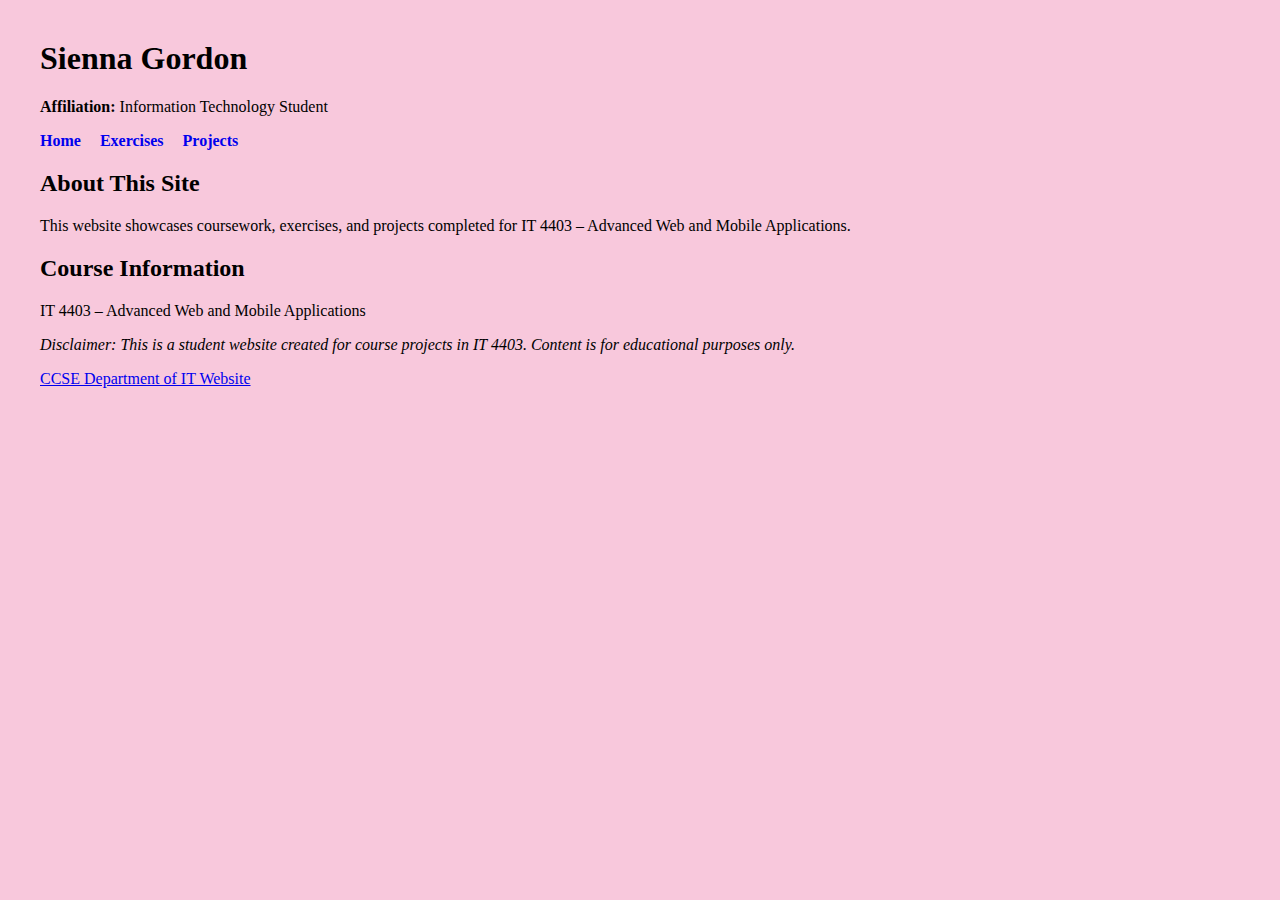
<file: index.html>
<!DOCTYPE html>
<html lang="en">
<head>
  <meta charset="UTF-8">
  <title>Sienna Gordon | IT 4403</title>
  <style>
    body {
      font-family: Times New Roman, sans-serif;
      background-color: #F8C8DC;
      color: #000000;
      margin: 40px;
    }
    nav a {
      margin-right: 15px;
      text-decoration: none;
      font-weight: bold;
    }
  </style>
</head>
<body>

  <h1>Sienna Gordon</h1>
  <p><strong>Affiliation:</strong> Information Technology Student</p>

  <nav>
    <a href="index.html">Home</a>
    <a href="exercises.html">Exercises</a>
    <a href="projects.html">Projects</a>
  </nav>

  <h2>About This Site</h2>
  <p>
    This website showcases coursework, exercises, and projects completed
    for IT 4403 – Advanced Web and Mobile Applications.
  </p>

  <h2>Course Information</h2>
  <p>IT 4403 – Advanced Web and Mobile Applications</p>

  <p><em>
    Disclaimer: This is a student website created for course projects in IT 4403.
    Content is for educational purposes only.
  </em></p>

  <p>
    <a href="https://ccse.kennesaw.edu/it/" target="_blank">
      CCSE Department of IT Website
    </a>
  </p>

</body>
</html>
</file>
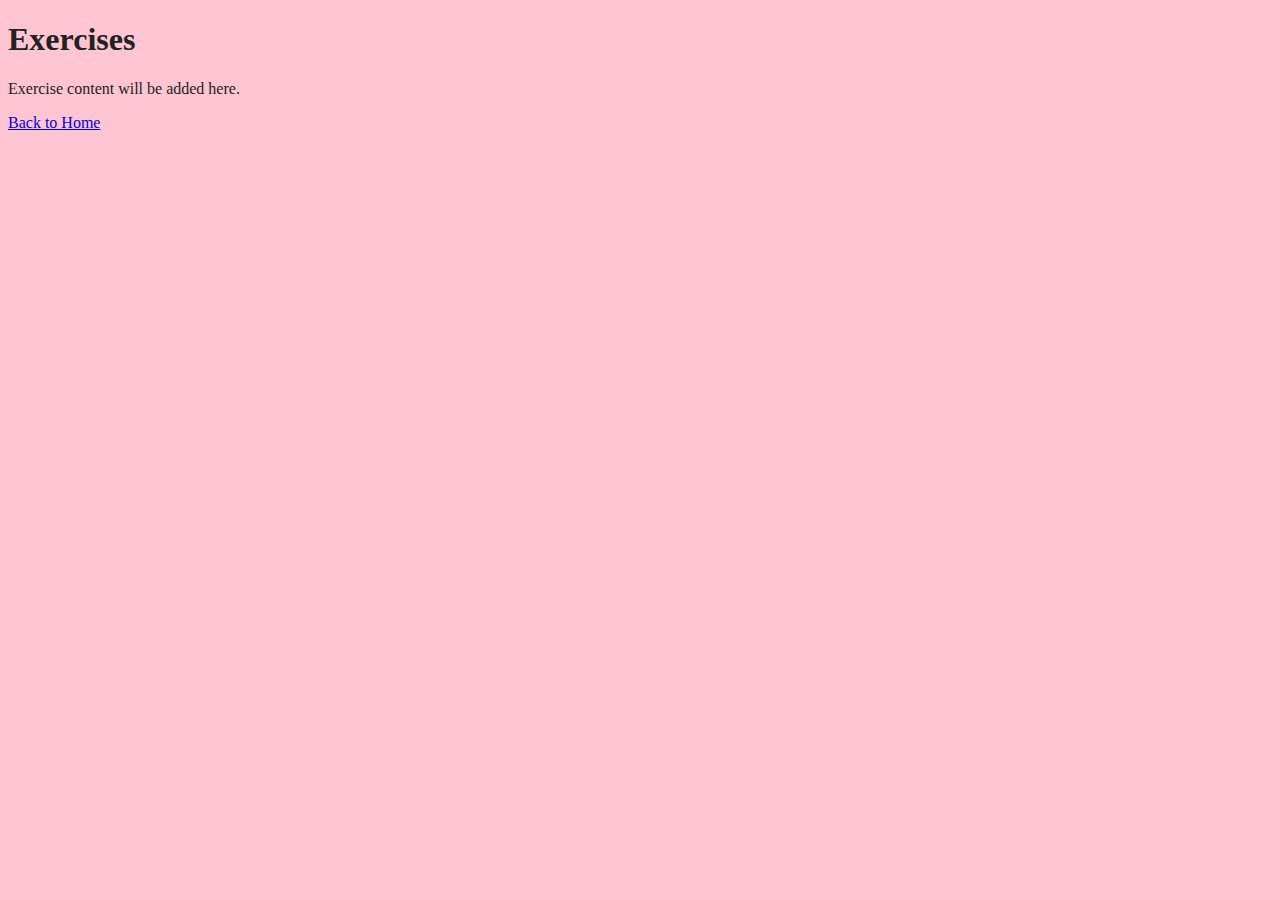
<file: exercises.html>
<!DOCTYPE html>
<html lang="en">
<head>
  <meta charset="UTF-8">
  <title>Exercises | IT 4403</title>
  <link rel="stylesheet" href="style.css">
</head>
<body>
  <h1>Exercises</h1>
  <p>Exercise content will be added here.</p>
  <a href="index.html">Back to Home</a>
</body>
</html>
</file>
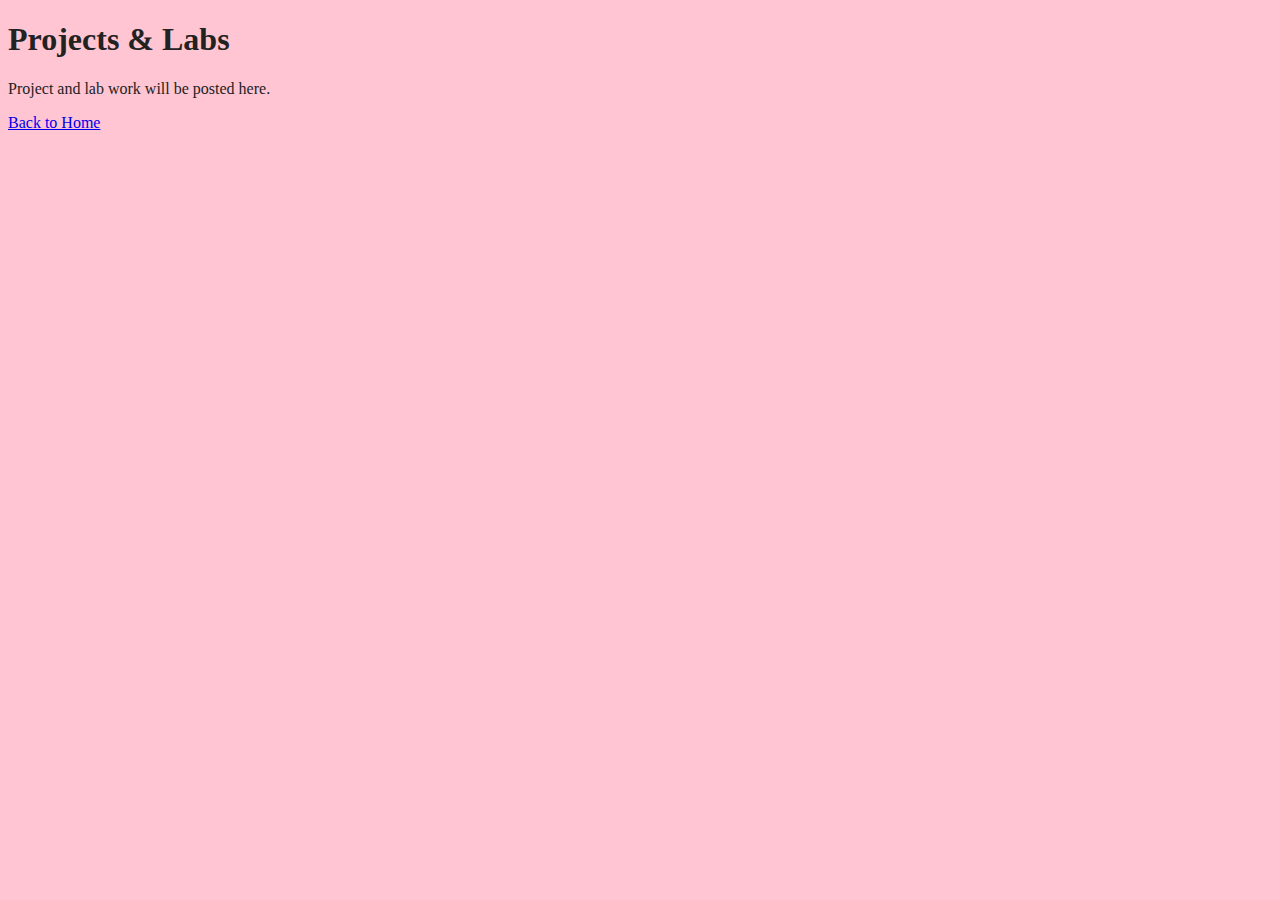
<file: projects.html>
<!DOCTYPE html>
<html lang="en">
<head>
  <meta charset="UTF-8">
  <title>Projects | IT 4403</title>
  <link rel="stylesheet" href="style.css">
</head>
<body>
  <h1>Projects & Labs</h1>
  <p>Project and lab work will be posted here.</p>
  <a href="index.html">Back to Home</a>
</body>
</html>
</file>
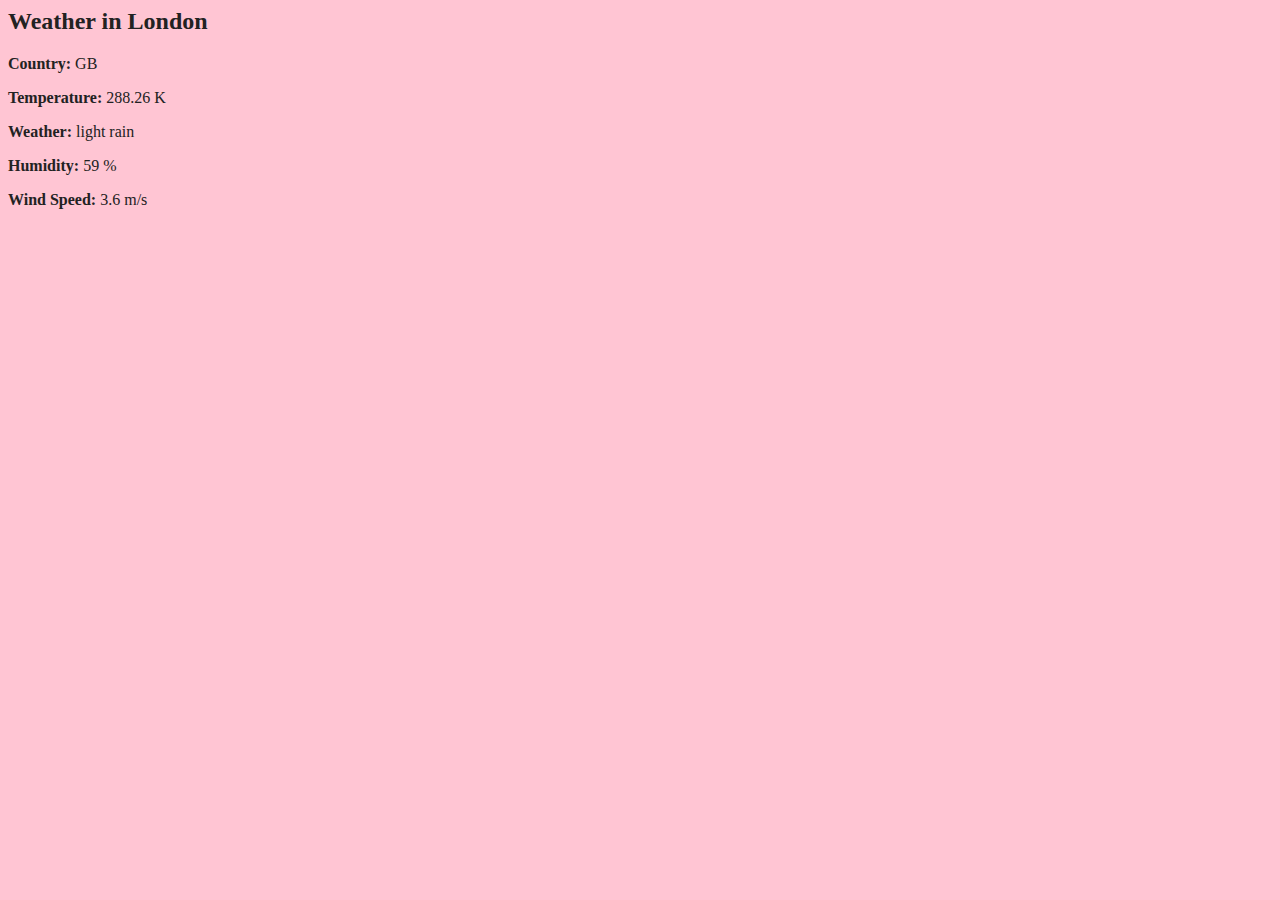
<file: Weather.html>
<html>
<head>
  <link rel="stylesheet" href="style.css">
  <title>Modified calculator</title>
</head>
<body>

<div id="weatherBox" class="info-box">
    <h2 id="cityName"></h2>

    <p><strong>Country:</strong> <span id="country"></span></p>
    <p><strong>Temperature:</strong> <span id="temp"></span></p>
    <p><strong>Weather:</strong> <span id="description"></span></p>
    <p><strong>Humidity:</strong> <span id="humidity"></span></p>
    <p><strong>Wind Speed:</strong> <span id="wind"></span></p>
</div>

<script src="https://code.jquery.com/jquery-3.6.0.min.js"></script>
<script src="weather.js"></script>

</body>
</html>
</file>
<file: style.css>
body {
  font-family: Times New Roman, sans-serif;
  background-color: #FFC5D3;
  color: #222;
}

header, nav, footer {
  text-align: center;
}

main {
  max-width: 800px;
  margin: 40px auto;
  text-align: center;
}
</file>
